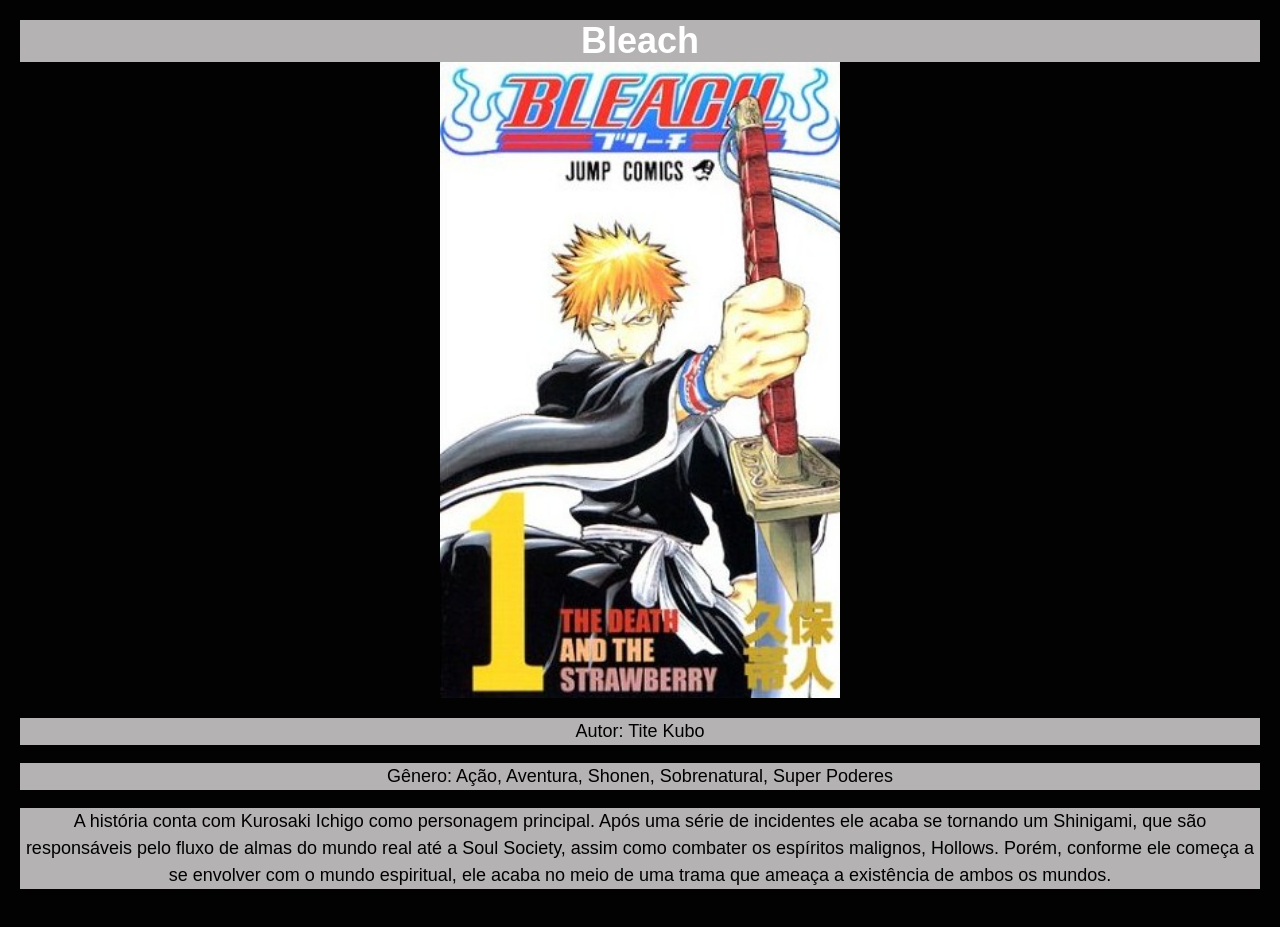
<file: Bleach.html>
<!DOCTYPE html>
<html lang="pt-br">
<head>
    <meta charset="UTF-8">
    <meta name="viewport" content="width=device-width, initial-scale=1.0">
    <title>M de Mangá</title>
    <link rel="stylesheet" href="./assets/css/style.css">
</head>
<body>
    <header>
        <h1>Bleach</h1>
        <img src="./assets/img/Bleach.jpg" alt="img-Bleach">
        <p class="autor">Autor: Tite Kubo</p>
        <p class="genero">Gênero: Ação, Aventura, Shonen, Sobrenatural, Super Poderes</p>
        <p class="sinopse">A história conta com Kurosaki Ichigo como personagem principal. Após uma série de incidentes ele acaba se tornando um Shinigami, que são responsáveis pelo fluxo de almas do mundo real até a Soul Society, assim como combater os espíritos malignos, Hollows. Porém, conforme ele começa a se envolver com o mundo espiritual, ele acaba no meio de uma trama que ameaça a existência de ambos os mundos.</p>
    </header>
</body>
</html>
</file>
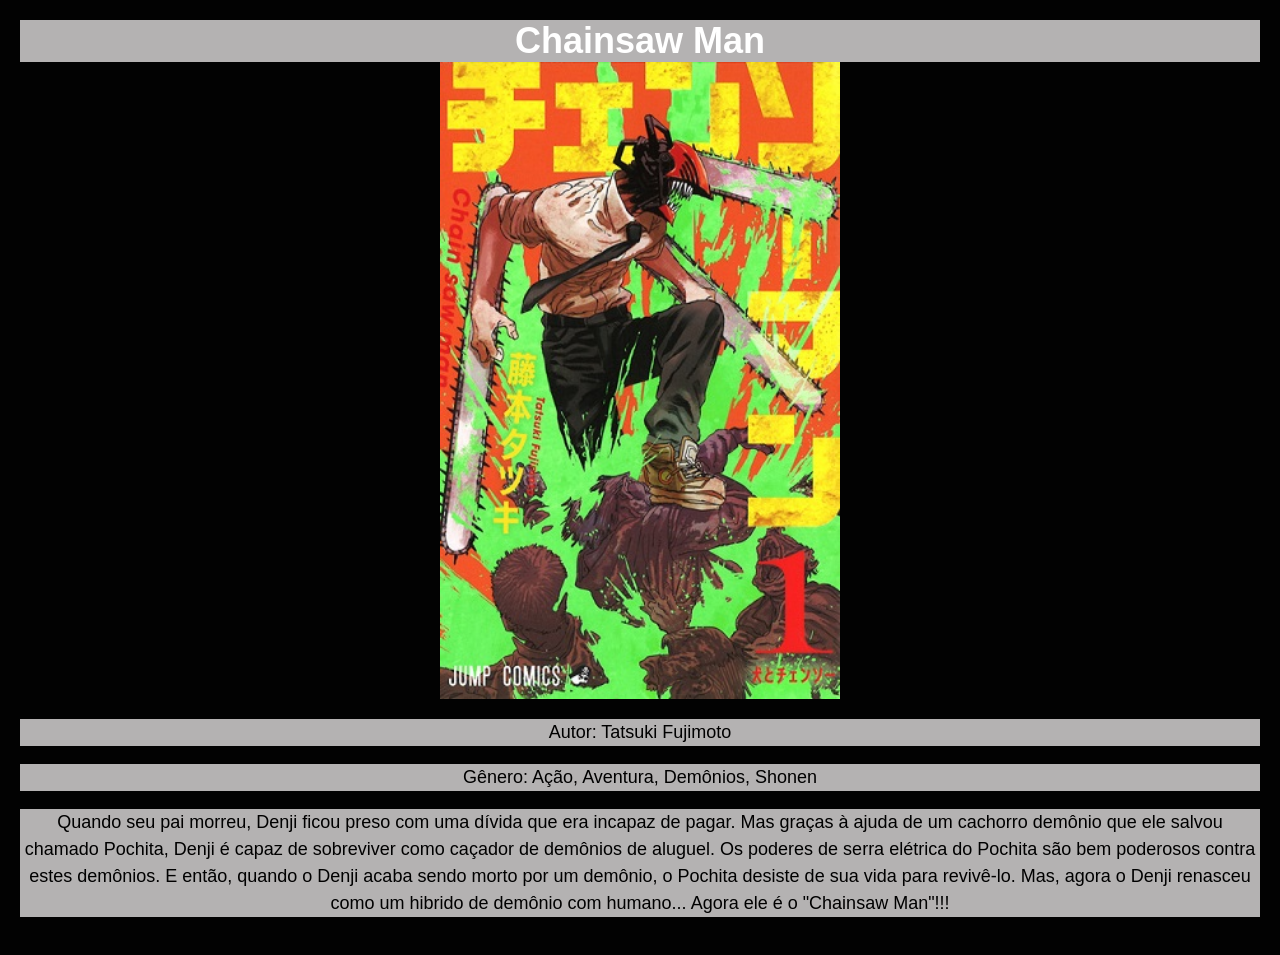
<file: Chainsaw_Man.html>
<!DOCTYPE html>
<html lang="pt-br">
<head>
    <meta charset="UTF-8">
    <meta name="viewport" content="width=device-width, initial-scale=1.0">
    <title>M de Mangá</title>
    <link rel="stylesheet" href="./assets/css/style.css">
</head>
<body>
    <header>
        <h1>Chainsaw Man</h1>
        <img src="./assets/img/Chainsaw_Man.jpg" alt="img-Chainsaw_Man">
        <p class="autor">Autor: Tatsuki Fujimoto</p>
        <p class="genero">Gênero: Ação, Aventura, Demônios, Shonen</p>
        <p class="sinopse">Quando seu pai morreu, Denji ficou preso com uma dívida que era incapaz de pagar. Mas graças à ajuda de um cachorro demônio que ele salvou chamado Pochita, Denji é capaz de sobreviver como caçador de demônios de aluguel. Os poderes de serra elétrica do Pochita são bem poderosos contra estes demônios. E então, quando o Denji acaba sendo morto por um demônio, o Pochita desiste de sua vida para revivê-lo. Mas, agora o Denji renasceu como um hibrido de demônio com humano... Agora ele é o "Chainsaw Man"!!!</p>
    </header>
</body>
</html>
</file>
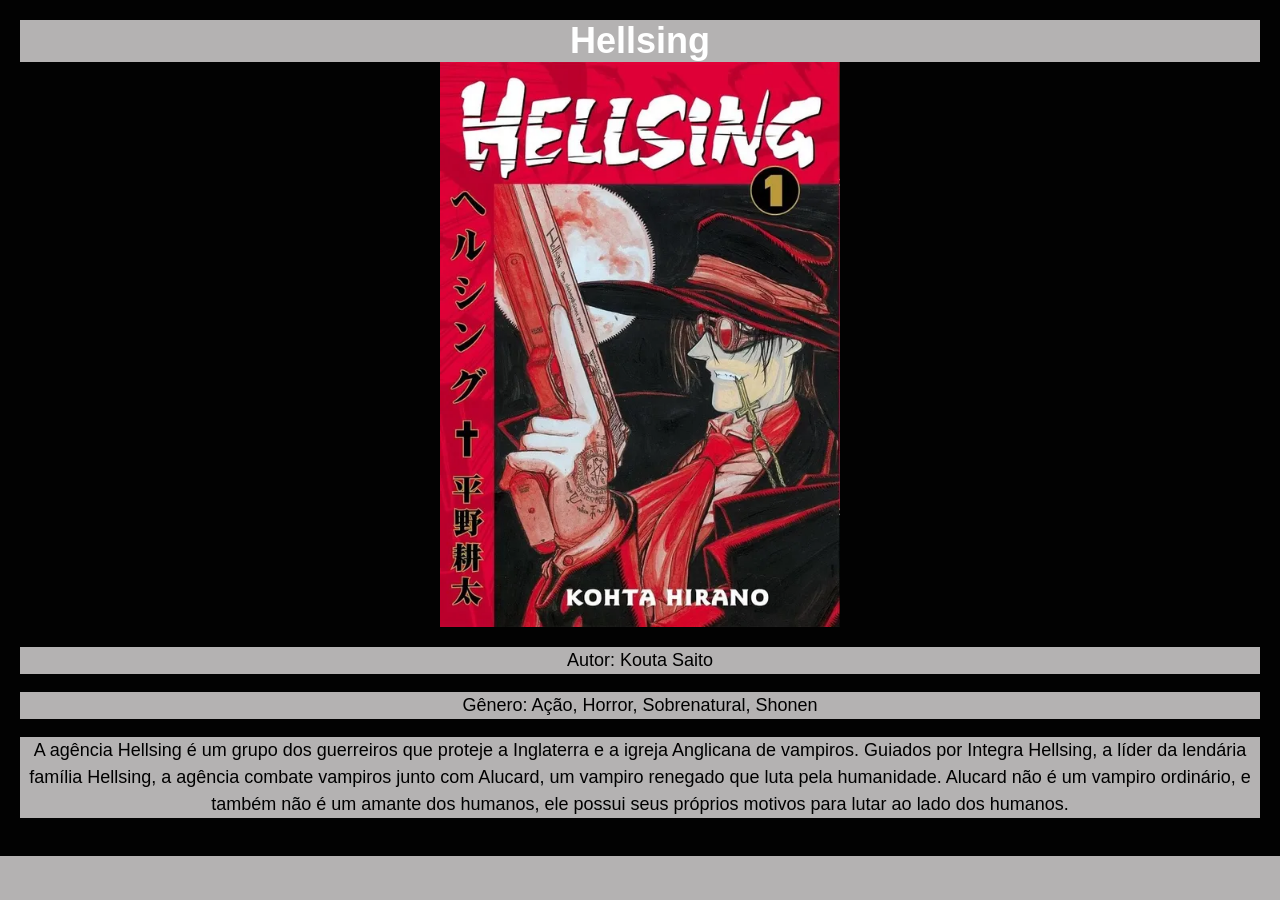
<file: Hellsing.html>
<!DOCTYPE html>
<html lang="pt-br">
<head>
    <meta charset="UTF-8">
    <meta name="viewport" content="width=device-width, initial-scale=1.0">
    <title>M de Mangá</title>
    <link rel="stylesheet" href="./assets/css/style.css">
</head>
<body>
    <header>
        <h1>Hellsing</h1>
        <img src="./assets/img/Hellsing.webp" alt="img-Hellsing">
        <p class="autor">Autor: Kouta Saito</p>
        <p class="genero">Gênero: Ação, Horror, Sobrenatural, Shonen</p>
        <p class="sinopse">A agência Hellsing é um grupo dos guerreiros que proteje a Inglaterra e a igreja Anglicana de vampiros. Guiados por Integra Hellsing, a líder da lendária família Hellsing, a agência combate vampiros junto com Alucard, um vampiro renegado que luta pela humanidade. Alucard não é um vampiro ordinário, e também não é um amante dos humanos, ele possui seus próprios motivos para lutar ao lado dos humanos.</p>
</body>
</html>
</file>
<file: assets/css/style.css>
* {
    background-color: #b4b2b2;
    font-family: 'Roboto', sans-serif;
}
body {
    margin: 0;
    padding: 0;
    background-color: #000000;
    color: #ffffff;
}
header {
    background-color: #020202;
    padding: 20px;
    text-align: center;
}
h1 {
    font-size: 36px;
    margin: 0;
}
h2 {
    font-size: 24px;
    margin: 0;
}
h3 {
    font-size: 20px;
    margin: 0;
}
p {
    font-size: 18px;
    line-height: 1.5;
    color: #000000;
}
.img-container {
    text-align: center;
}
img {
    width: 100%;
    max-width: 400px;
    height: auto;
    margin-bottom: 20px;
    display: block;
    margin-left: auto;
    margin-right: auto;
}
section {
    display: flex;
    flex-wrap: wrap;
    gap: 20px;
    justify-content: center;
}
article {
  background-color: #ffffff;
  border: 4px solid #000000;
  padding: 15px;
  width: 250px;              
  box-shadow: 5px 5px 0px #000000; 
  transition: transform 0.2s;
}
article:hover {
  transform: translateY(-5px);
}
article a {
  display: inline-block;
  margin-top: 10px;
  padding: 8px 15px;
  background-color: #ff4500;
  color: #ffffff;
  text-decoration: none;
  font-weight: bold;
  border: 2px solid #000;
}
.catalogo-mangas {
    display: flex;
    flex-wrap: wrap;
    gap: 20px;
    justify-content: center;
    padding: 20px;
}
button {
    background-color: #000000;
    color: #ffffff;
    border: 2px solid #ffffff;
    padding: 10px 20px;
    font-size: 16px;
    cursor: pointer;
    transition: background-color 0.3s, color 0.3s;
}
button:hover {
    background-color: #ffffff;
    color: #000000;
}
.img-Bleach {
    width: 100%;
    max-width: 400px;
    height: auto;
    margin-bottom: 20px;
    display: block;
    margin-left: auto;
    margin-right: auto;
}
</file>
